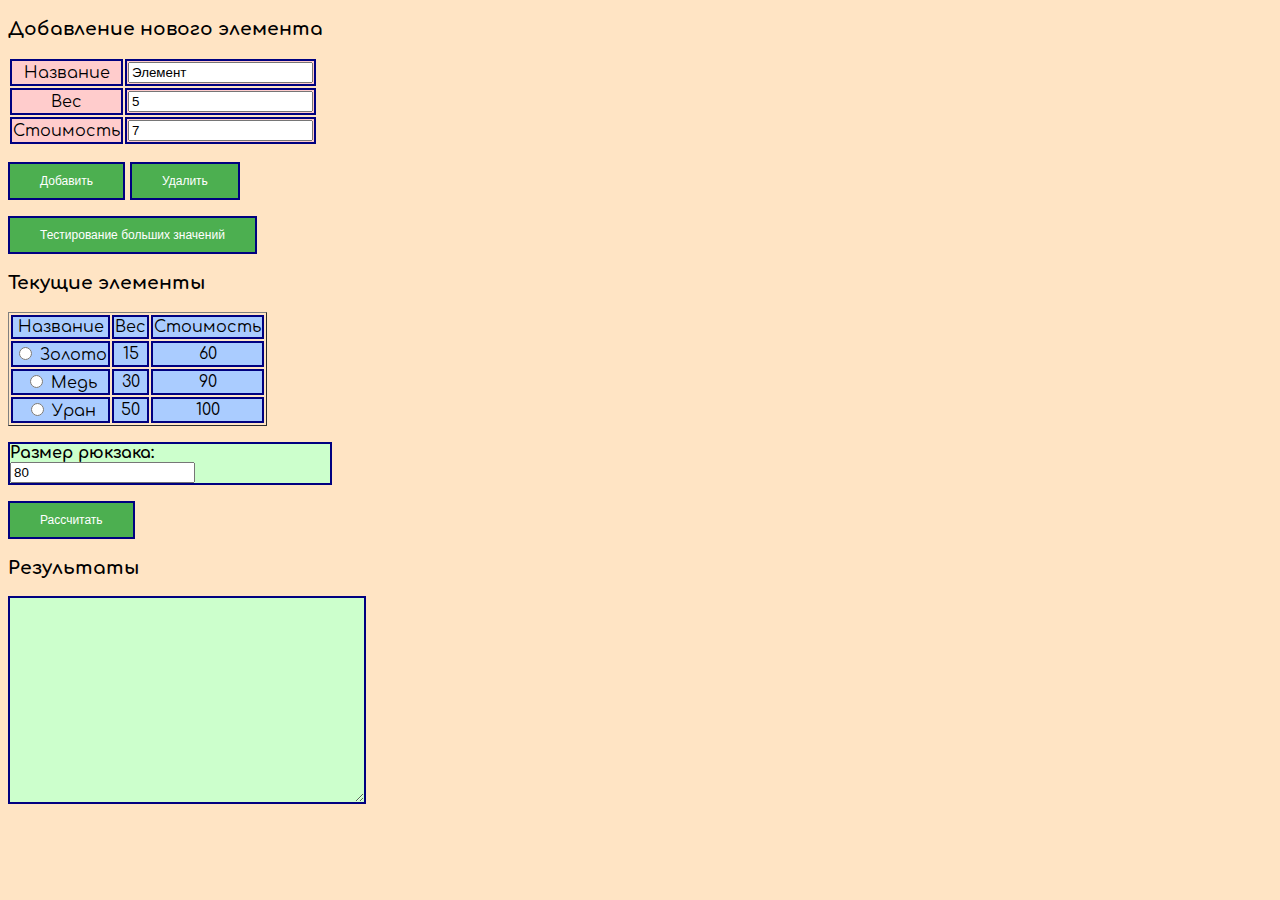
<file: Knapsack Algorithms/index.html>
<!DOCTYPE html>
<html>
    <head>
        <!-- Указываем кодировку -->
        <meta charset="utf-8">
        <!-- Текст во вкладке -->
        <title>Алгоритмы рюкзака</title>
        <!-- Иконка во вкладке-->
        <link rel="shortcut icon" href="images/icon.png" type="image/png" />
        <!-- Подключаем css -->
        <link rel="stylesheet" href="style/main.css" type="text/css" media="all" />
    </head>
    <body onload="LoadDefaultItems()">
        <h3>Добавление нового элемента</h3>
        <p>
            <table>
                <tr>
                    <td class="td1">Название</td>
                    <td class="td1"><input id="enteredName" type="text" value="Элемент"></td>
                </tr>
                <tr>
                    <td class="td1">Вес</td>
                    <td class="td1"><input id="enteredWeight" type="number" value="5"></td>
                </tr>
                <tr>
                    <td class="td1">Стоимость</td>
                    <td class="td1"><input id="enteredCost" type="number" value="7"></td>
                </tr>
            </table>
        </p>

        <input type="button" class="btn1" value="Добавить" onclick="AddItem()">
        <input type="button" class="btn1" value="Удалить" onclick="DeleteItem()">
        <p>
            <form action="pages/factory.html" target="_blank">
                <button class="btn1">Тестирование больших значений</button>
            </form>
        </p>



        <h3>Текущие элементы</h3>
        <div id="items_div" class="itemsdiv">
            <table id="items_table" border = 1>
                <tr id="itsdh">
                    <td class="td2">Название</td>
                    <td class="td2">Вес</td>
                    <td class="td2">Стоимость</td>
                </tr>
            <!--<tr id="itsr0">
                    <td class="td2"><input name="itemSelect" type="radio" value="0" onchange="SelectItem(this)">Золото</td>
                    <td class="td2">4</td>
                    <td class="td2">10</td>
                </tr> 
                <tr id="itsr1">
                    <td class="td2"><input name="itemSelect" type="radio" value="1" onchange="SelectItem(this)">Медь</td>
                    <td class="td2">1</td>
                    <td class="td2">5</td>
                </tr> -->
            </table>
        </div>

        <p class="p1"><b>Размер рюкзака:</b><input id="bagsize" type="number" value="80"></p>

        <input type="button" class="btn1" value="Рассчитать" onclick="CalculationAlgorithms()">
        
        <h3>Результаты</h3>
        <textarea class="txtar1" id="textarea1"></textarea>

        <!-- Подключаем JS скрипты -->
        <script src="scripts/main.js"></script>
    </body>
</html>
</file>
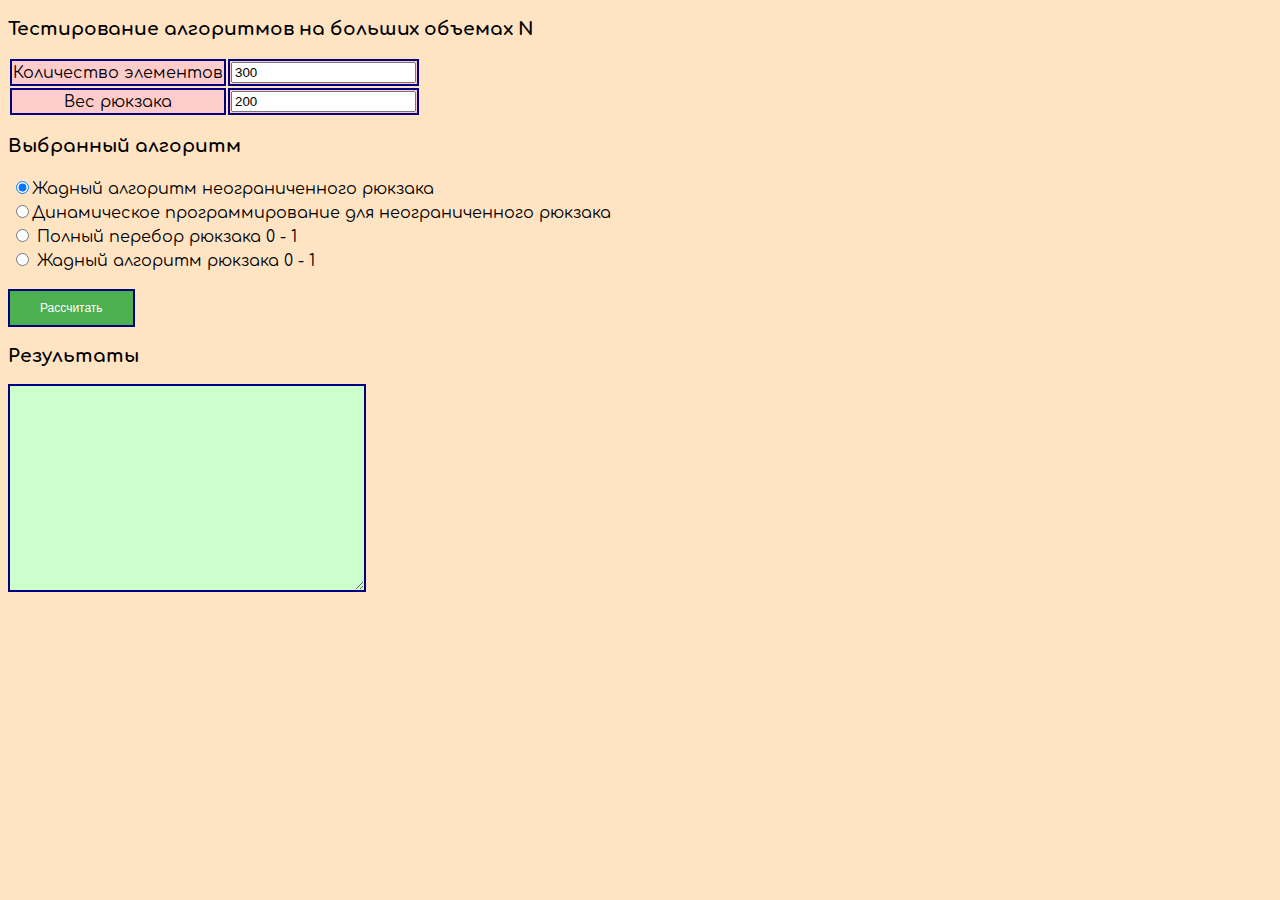
<file: Knapsack Algorithms/pages/factory.html>
<!DOCTYPE html>
<html>
    <head>
        <meta charset="utf-8">
        <!-- Иконка во вкладке-->
        <link rel="shortcut icon" href="../images/icon.png" type="image/png" />
        <link rel="stylesheet" href="../style/main.css" type="text/css" media="all" />
        <title>Тестирование больших значений</title>
    </head>
    <body>
        <h3>Тестирование алгоритмов на больших объемах N</h3>
        <p>
            <table>
                <tr>
                    <td class="td1">Количество элементов</td>
                    <td class="td1"><input type="number" id="enteredItemLength" value="300"></td>
                </tr>
                <tr>
                    <td class="td1">Вес рюкзака</td>
                    <td class="td1"><input type="number" id="enteredKnapsackSize" value="200"></td>
                </tr>
            </table>
        </p>
        <h3>Выбранный алгоритм</h3>
        <p>
            <table>
                <tr>
                    <td><input type="radio" name="selectedAlgorithm" id="greedy" checked>Жадный алгоритм неограниченного рюкзака</td>
                </tr>
                <tr>
                    <td><input type="radio" name="selectedAlgorithm" id="dynamic">Динамическое программирование для неограниченного рюкзака</td>
                </tr>
                <tr>
                    <td><input type="radio" name="selectedAlgorithm" id="brutalForce"> Полный перебор рюкзака 0 - 1</td>
                </tr>
                <tr>
                    <td><input type="radio" name="selectedAlgorithm" id="greedyZeroOne"> Жадный алгоритм рюкзака 0 - 1</td>
                </tr>
            </table>
        </p>
        <p>
            <input type="button" class="btn1" value="Рассчитать" onclick="FactoryTests()">
        </p>
        <p>
            <h3>Результаты</h3>
            <textarea class="txtar1" id="textarea2"></textarea>
        </p>
        <script src="../scripts/main.js"></script>
    </body>
</html>
</file>
<file: Knapsack Algorithms/style/main.css>
@font-face {
    font-family: Comfortaa;
    src: url(../font/Comfortaa/Comfortaa-VariableFont_wght.ttf);
}

body{
    font-family: Comfortaa;
    background-color: bisque;
}

.btn1 {
    background-color: #4CAF50;
    border: 2px solid #000080;
    color: white;
    padding: 10px 30px;
    text-align: center;
    text-decoration: none;
    display: inline-block;
    font-size: 12px;
    outline: 2px;
  }
  
  .td1 {
    background-color: #FFCCCC;
    border: 2px solid #000080;
    text-align: center;
    font-size: 16px;
    outline: 2px;
  }
  
  .td2 {
    background-color: #AACCFF;
    border: 2px solid #000080;
    text-align: center;
    font-size: 16px;
    outline: 2px;
  }
  
  .p1 {
    background-color: #CCFFCC;
    border: 2px solid #000080;
    font-size: 16px;
    outline: 2px;
    width: 320px;
  }
  
  .txtar1 {
    background-color: #CCFFCC;
    border: 2px solid #000080;
    font-size: 14px;
    outline: 2px;
    width: 350px;
    height: 200px;
  }
  
  .inf {
      width: 500px;
      height:750px;
  }
</file>
